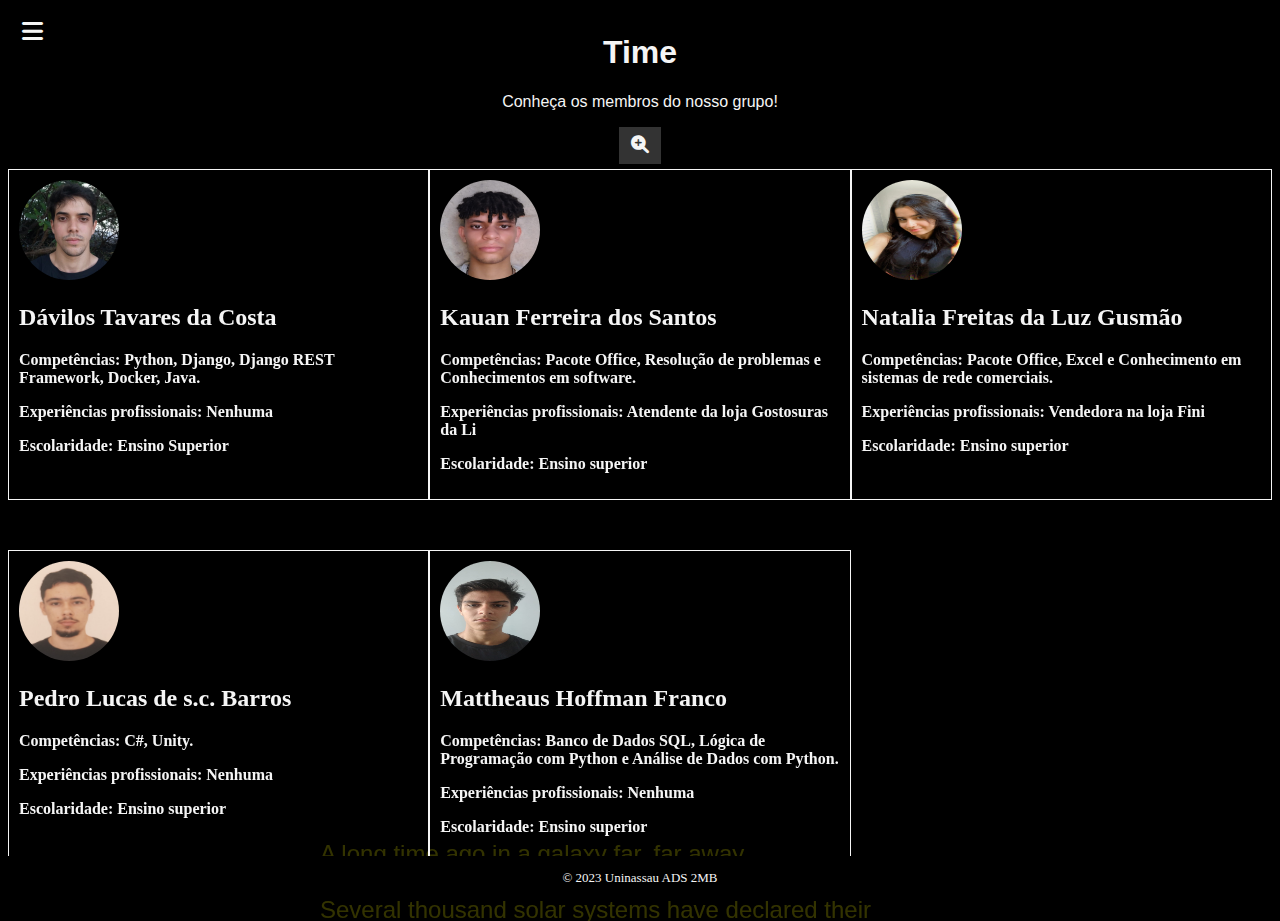
<file: index.html>
<!DOCTYPE html>
<html lang="pt-br">
<head>
    <meta charset="UTF-8">
    <meta name="viewport" content="width=device-width, initial-scale=1.0">
    <link rel="stylesheet" href="css/styles.css">
    <link rel="stylesheet" href="https://cdnjs.cloudflare.com/ajax/libs/font-awesome/6.0.0-beta3/css/all.min.css">
    <title>Conheça nosso time</title>
</head>
<body>
    <header>
        <h1>Time</h1>
        <p>Conheça os membros do nosso grupo!</p>
        <button id="increaseFont"><i class="fas fa-search-plus"></i></button>
        <button id="menuButton"><i class="fas fa-bars"></i></button>
    </header>

    <div class="menu" id="menu">
        <a href="javascript:void(0)" class="closebtn" id="closeBtn">&times;</a>
        <a href="index.html">Home</a>
        <a href="pag02.html">Galeria de imagens</a>
        <a href="pag03.html">Cadastro e feedback</a>
    </div>

    <main id="members-container-1">
    </main>

    <main id="members-container-2">
    </main>

    <div class="intro-text" id="crawlText">
        A long time ago in a galaxy far, far away...
        There is unrest in the Galactic Senate.
        Several thousand solar systems have declared their intentions to leave the Republic.
        This separatist movement, under the leadership of the mysterious Count Dooku,
        has made it difficult for the limited number of Jedi Knights to maintain peace and order in the galaxy.
        Senator Amidala, the former Queen of Naboo, is returning to the Galactic Senate to vote
        on the critical issue of creating an army of the Republic to assist the overwhelmed Jedi...
    </div>

    <footer>
        <p>&copy; 2023 Uninassau ADS 2MB</p>
    </footer>

    <script src="js/membersScript.js"></script>
    <script src="js/menuScript.js"></script>
    <script src="js/crawlScript.js"></script>
    <script src="js/fontSizeScript.js"></script>
</body>
</html>
</file>
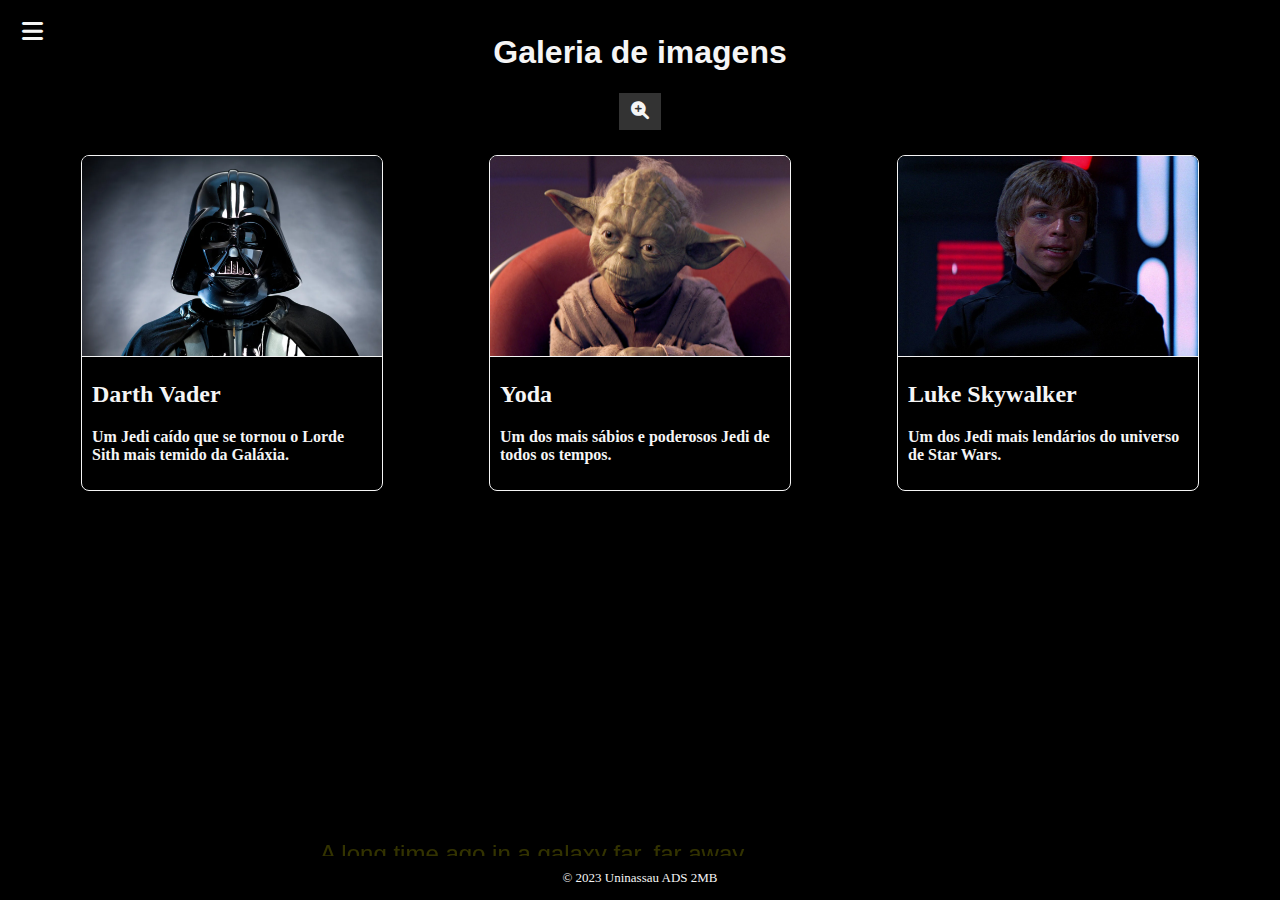
<file: pag02.html>
<!DOCTYPE html>
<html lang="pt-br">
<head>
    <meta charset="UTF-8">
    <meta name="viewport" content="width=device-width, initial-scale=1.0">
    <link rel="stylesheet" href="css/styles.css">
    <link rel="stylesheet" href="https://cdnjs.cloudflare.com/ajax/libs/font-awesome/6.0.0-beta3/css/all.min.css">
    <title>Galeria</title>
</head>
<body>
    <header>
        <h1>Galeria de imagens</h1>
        <button id="increaseFont"><i class="fas fa-search-plus"></i></button>
        <button id="menuButton"><i class="fas fa-bars"></i></button>
    </header>

    <div class="menu" id="menu">
        <a href="javascript:void(0)" class="closebtn" id="closeBtn">&times;</a>
        <a href="index.html">Home</a>
        <a href="pag02.html">Galeria de imagens</a>
        <a href="pag03.html">Cadastro e feedback</a>
    </div>

    <main id="cards-container" class="gallery">
    </main>

    <div class="intro-text" id="crawlText">
        A long time ago in a galaxy far, far away...
        There is unrest in the Galactic Senate.
        Several thousand solar systems have declared their intentions to leave the Republic.
        This separatist movement, under the leadership of the mysterious Count Dooku,
        has made it difficult for the limited number of Jedi Knights to maintain peace and order in the galaxy.
        Senator Amidala, the former Queen of Naboo, is returning to the Galactic Senate to vote
        on the critical issue of creating an army of the Republic to assist the overwhelmed Jedi...
    </div>
    
    <footer>
        <p>&copy; 2023 Uninassau ADS 2MB</p>
    </footer>

    <script src="js/cardsScript.js"></script>
    <script src="js/fontSizeScript.js"></script>
    <script src="js/menuScript.js"></script>
    <script src="js/crawlScript.js"></script>
</body>
</html>
</file>
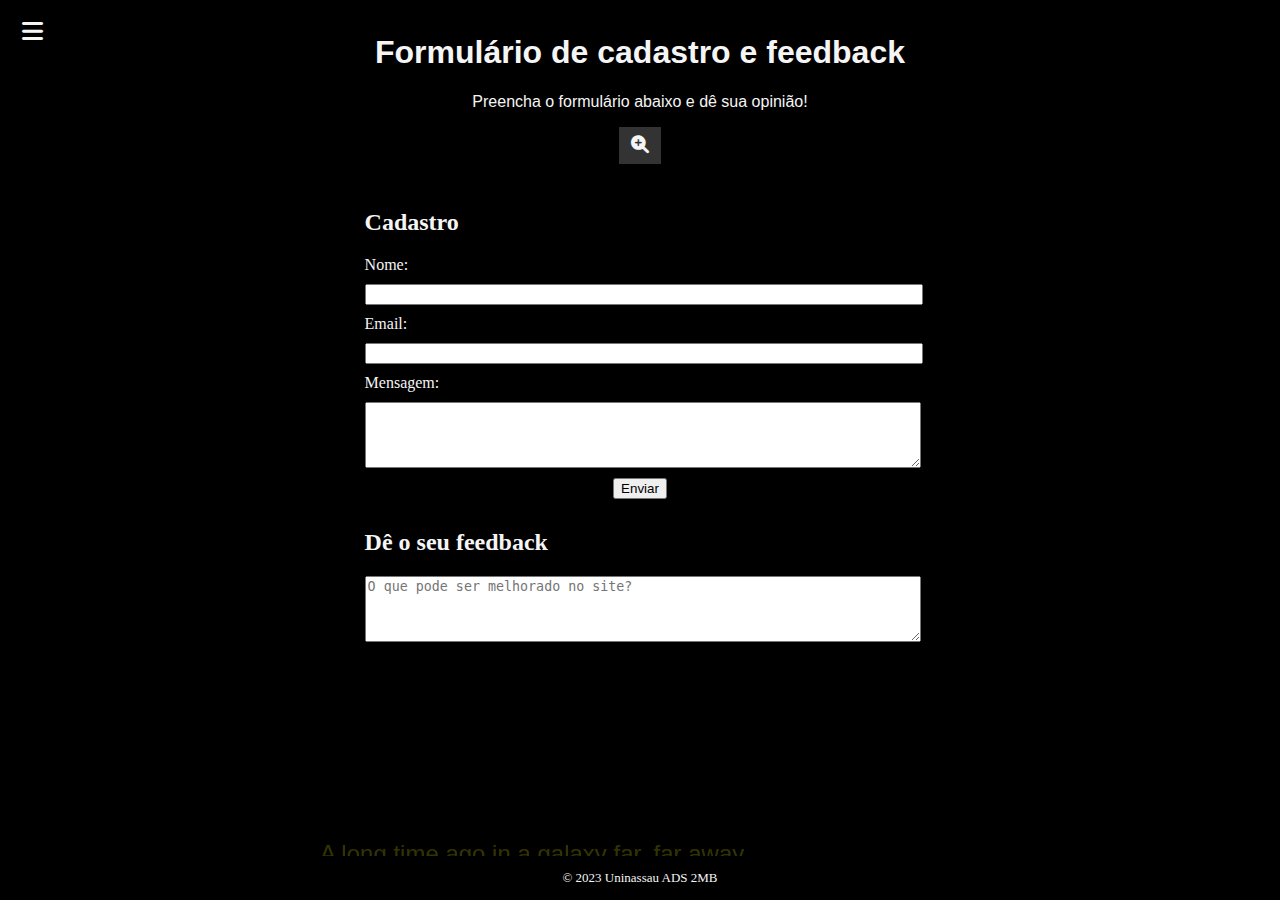
<file: pag03.html>
<!DOCTYPE html>
<html lang="pt-br">
<head>
    <meta charset="UTF-8">
    <meta name="viewport" content="width=device-width, initial-scale=1.0">
    <link rel="stylesheet" href="css/styles.css">
    <link rel="stylesheet" href="https://cdnjs.cloudflare.com/ajax/libs/font-awesome/6.0.0-beta3/css/all.min.css">
    <title>Cadastro e feedback</title>
</head>
<body>
    <header>
        <h1>Formulário de cadastro e feedback</h1>
        <p>Preencha o formulário abaixo e dê sua opinião!</p>
        <button id="increaseFont"><i class="fas fa-search-plus"></i></button>
        <button id="menuButton"><i class="fas fa-bars"></i></button>
    </header>

    <div class="menu" id="menu">
        <a href="javascript:void(0)" class="closebtn" id="closeBtn">&times;</a>
        <a href="index.html">Home</a>
        <a href="pag02.html">Galeria de imagens</a>
        <a href="pag03.html">Cadastro e feedback</a>
    </div>

    <main class="register">
        <div class="form">
            <h2>Cadastro</h2>
            <form>
                <label for="name">Nome:</label>
                <input type="text" id="name" name="name" required>

                <label for="email">Email:</label>
                <input type="email" id="email" name="email" required>

                <label for="message">Mensagem:</label>
                <textarea id="message" name="message" rows="4"></textarea>

                <button type="submit">Enviar</button>
            </form>
        </div>

        <div class="feedback">
            <h2>Dê o seu feedback</h2>
            <textarea id="feedback" name="feedback" rows="4" placeholder="O que pode ser melhorado no site?"></textarea>
        </div>
    </main>

    <div class="intro-text" id="crawlText">
        A long time ago in a galaxy far, far away...
        There is unrest in the Galactic Senate.
        Several thousand solar systems have declared their intentions to leave the Republic.
        This separatist movement, under the leadership of the mysterious Count Dooku,
        has made it difficult for the limited number of Jedi Knights to maintain peace and order in the galaxy.
        Senator Amidala, the former Queen of Naboo, is returning to the Galactic Senate to vote
        on the critical issue of creating an army of the Republic to assist the overwhelmed Jedi...
    </div>

    <footer>
        <p>&copy; 2023 Uninassau ADS 2MB</p>
    </footer>

    <script src="js/fontSizeScript.js"></script>
    <script src="js/menuScript.js"></script>
    <script src="js/crawlScript.js"></script>
</body>
</html>
</file>
<file: css/styles.css>
header {
    text-align: center;
    font-family: Arial, Helvetica, sans-serif;
    padding: 5px;
    background-color: #000;
    box-sizing: border-box;
    color: #f5f5f5;
    flex-direction: column;
    justify-content: space-between;
    align-items: center;
}

header button {
    padding: 8px 12px;
    background-color: #333;
    color: #f5f5f5;
    border: none;
    cursor: pointer;
    font-size: 18px;
}

#menuButton {
    position: absolute;
    top: 10px;
    left: 10px;
    font-size: 24px;
    cursor: pointer;
    background: none;
    border: none;
}

body {
    background-color: #000;
    color: yellow;
    overflow: auto;
    font-size: 16px;
    transition: font-size 0.2s ease;
}

#members-container-1,
#members-container-2 {
    display: flex;
    flex-wrap: wrap;
    justify-content: flex-start;
    color: #f5f5f5;
    font-weight: 700;
}

.member {
    width: 33.33%;
    border: 1px solid #f5f5f5;
    padding: 10px;
    box-sizing: border-box;
    margin-bottom: 50px;
}

.member img {
    width: 100px;
    height: 100px;
    border-radius: 50%;
    margin-right: 50px;
}

.gallery {
    display: flex;
    flex-wrap: wrap;
    justify-content: space-around;
    padding: 20px;
}

.card {
    width: 300px;
    border: 1px solid #f5f5f5;
    border-radius: 8px;
    overflow: hidden;
    margin: 0px;
}

.card img {
    width: 100%;
    height: 200px;
    border-bottom: 1px solid #f5f5f5;
}

.card .content {
    padding: 0 10px 10px 10px;
    color: #f5f5f5;
    font-weight: 700;
}

.register {
    display: flex;
    justify-content: space-around;
    padding: 20px;
    flex-direction: column;
    align-items: center;
    color: #f5f5f5;
}

.form, 
.feedback {
    width: 45%;
}

.form form {
    display: flex;
    flex-direction: column;
}

.form label,
.form input,
.form textarea {
    width: 100%;
    margin-bottom: 10px;
}

.form button {
    margin-bottom: 10px;
    align-self: center;
}

.feedback textarea {
    width: 100%;
    resize: vertical;
}

.menu {
    height: 100%;
    width: 0;
    position: fixed;
    top: 0;
    left: 0;
    background-color: #f5f5f5;
    overflow-x: hidden;
    transition: 0.5s;
    padding-top: 60px;
    z-index: 2;
}

.menu a {
    padding: 8px 8px 8px 32px;
    text-decoration: none;
    font-size: 18px;
    color: black;
    display: block;
    transition: 0.3s;
}

.menu a:hover {
    background-color: #ddd;
}

.closebtn {
    position: absolute;
    top: 0;
    right: 25px;
    font-size: 36px;
    margin-left: 50px;
}

.intro-text {
    position: fixed;
    top: 70%;
    left: 50%;
    transform: translate(-50%, -50%);
    color: yellow;
    font-family: 'Arial', sans-serif;
    font-size: 24px;
    white-space: pre-line;
    visibility: hidden;
    pointer-events: none;
    z-index: -1;
    opacity: 0.2;
}

footer {
    text-align: center;
    padding: 1px;
    position: fixed;
    bottom: 0;
    width: 100%;
    background-color: #000;
    color: #f5f5f5;
    margin: 0;
    left: 0;
    box-sizing: border-box;
    font-size: small;
}
</file>
